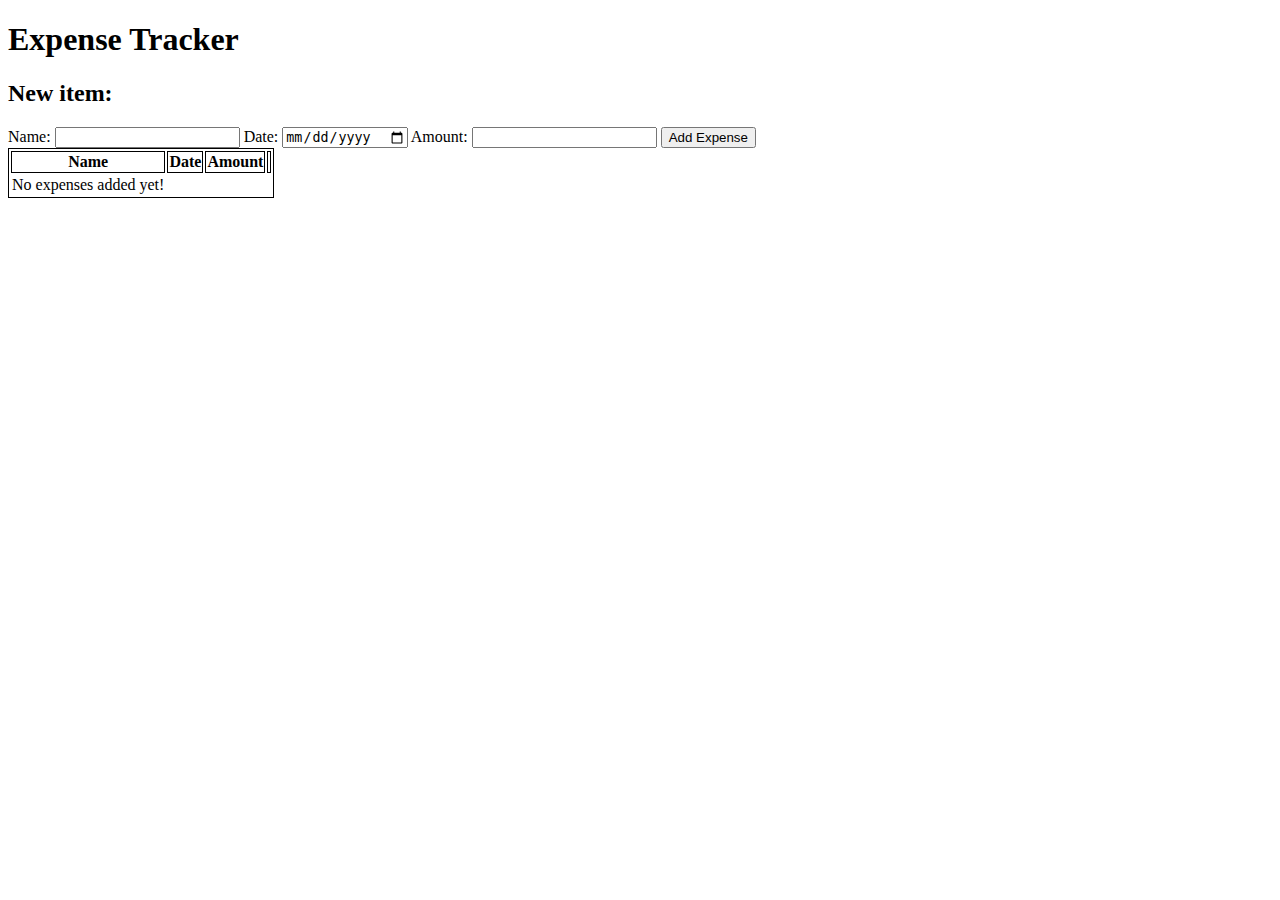
<file: Expense Track/index.html>
<!DOCTYPE html>
<html lang="en">
  <head>
    <meta charset="UTF-8" />
    <meta name="viewport" content="width=device-width, initial-scale=1.0" />
    <title>Document</title>
    <link rel="stylesheet" href="style.css" />
  </head>
  <body>
    <h1>Expense Tracker</h1>
    <h2>New item:</h2>
    <form>
      <label> Name:</label>
      <input id="naziv" type="text" />
      <label>Date:</label>
      <input id="datum" type="date" />
      <label>Amount:</label>
      <input id="svota" type="number" />
      <button>Add Expense</button>
    </form>
    <table>
      <tr>
        <th>Name</th>
        <th>Date</th>
        <th>Amount</th>
        <th></th>
      </tr>
      <tr id="del">
        <td>No expenses added yet!</td>
      </tr>
    </table>
    <script src="script.js"></script>
  </body>
</html>
</file>
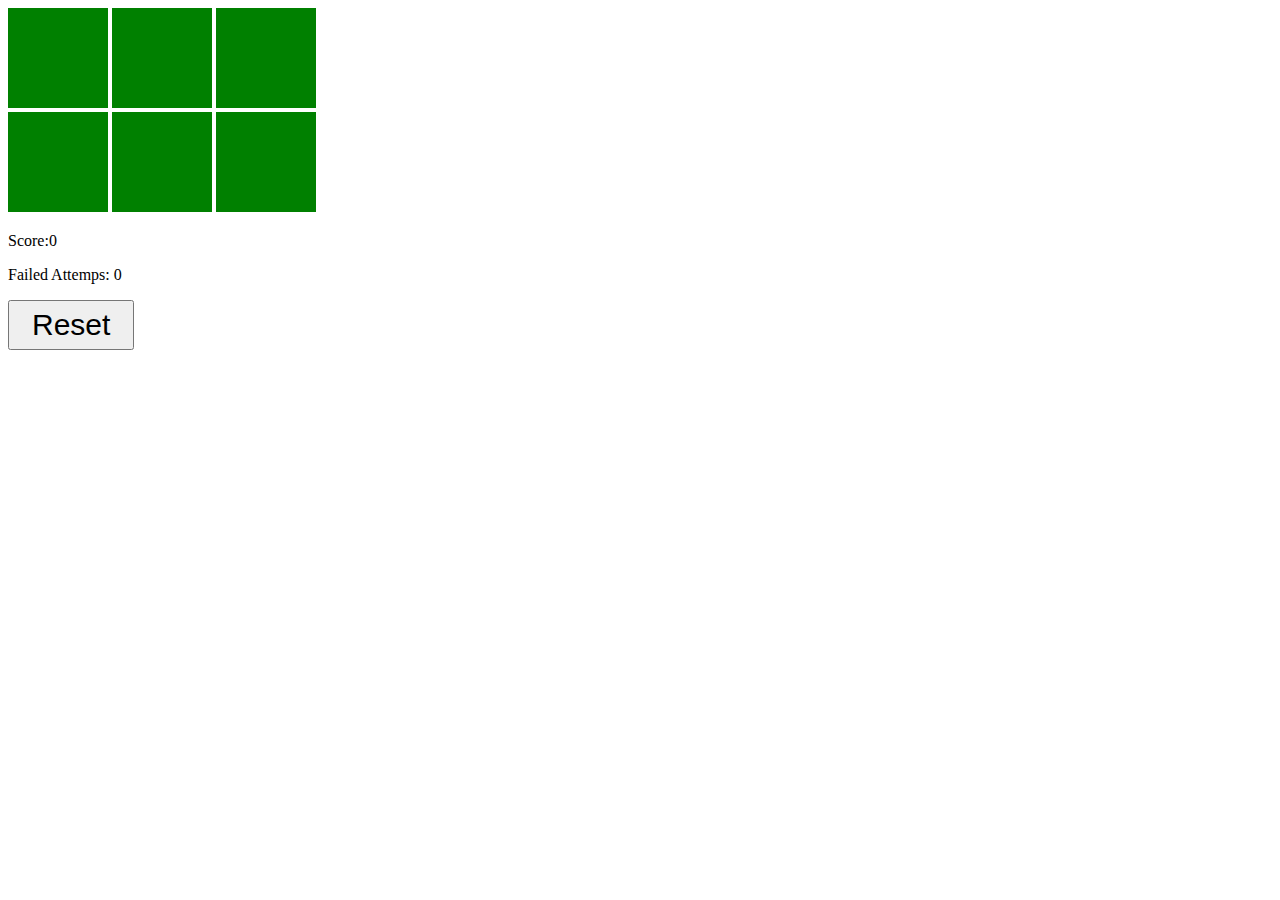
<file: Memory Card game/index.html>
<!DOCTYPE html>
<html lang="en">
  <head>
    <meta charset="UTF-8" />
    <meta name="viewport" content="width=device-width, initial-scale=1.0" />
    <title>Document</title>
    <link rel="stylesheet" href="style.css" />
  </head>
  <body>
    <div id="container">
      <div class="parts" id="prvi"></div>
      <div class="parts" id="drugi"></div>
      <div class="parts" id="treci"></div>
      <br />
      <div class="parts" id="cetvrti"></div>
      <div class="parts" id="peti"></div>
      <div class="parts" id="sesti"></div>
    </div>

    <p id="score">Score:0</p>
    <p id="fail">Failed Attemps: 0</p>
    <button id="reset">Reset</button>
    <script src="script.js"></script>
  </body>
</html>
</file>
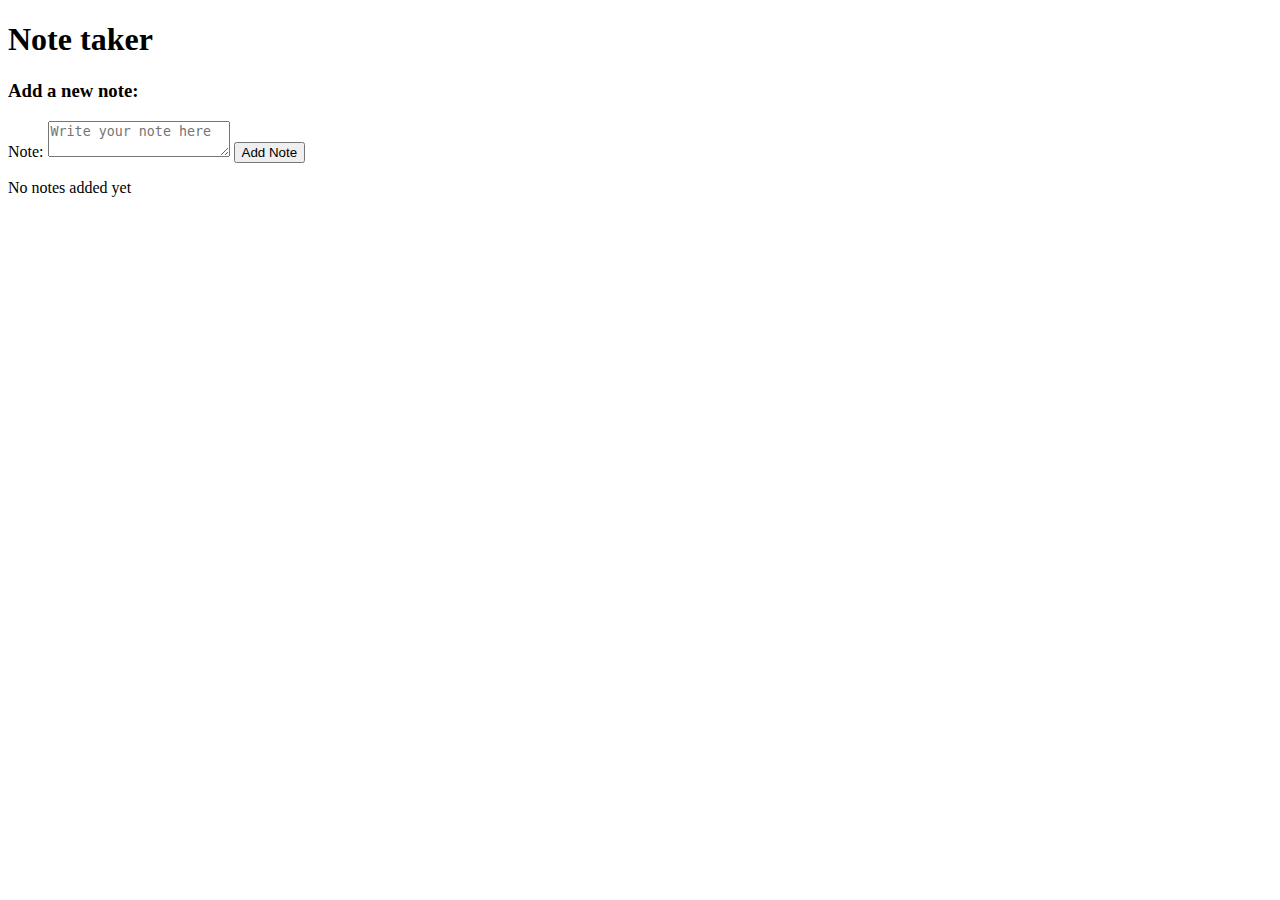
<file: Note Taker/index.html>
<!DOCTYPE html>
<html lang="en">
  <head>
    <meta charset="UTF-8" />
    <meta name="viewport" content="width=device-width, initial-scale=1.0" />
    <title>Document</title>
    <link rel="stylesheet" href="style.css" />
  </head>
  <body>
    <h1>Note taker</h1>
    <h3>Add a new note:</h3>
    Note: <textarea placeholder="Write your note here"></textarea>
    <button>Add Note</button>
    <div>
      <p>No notes added yet</p>
    </div>
    <div id="overlay"></div>

    <script src="script.js"></script>
  </body>
</html>
</file>
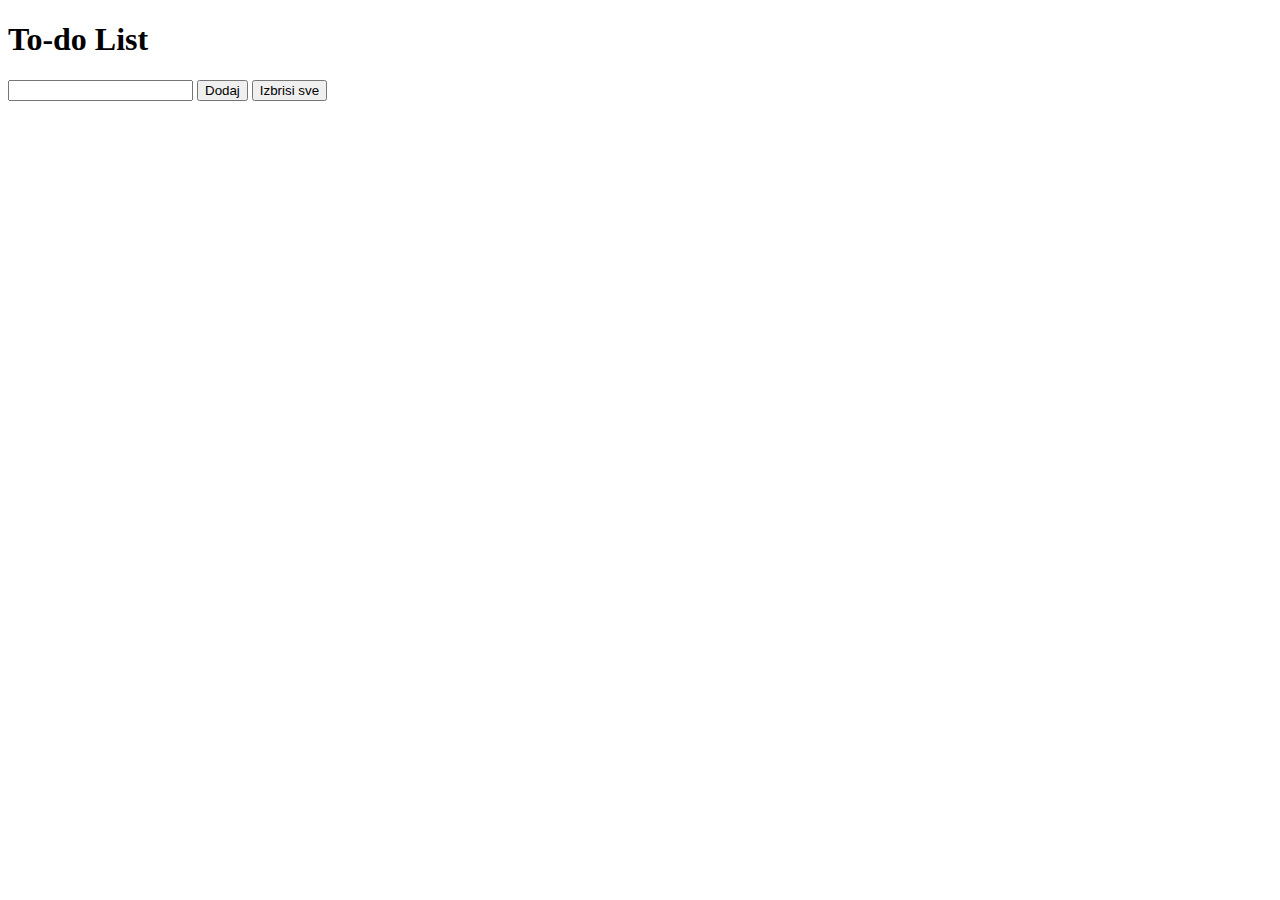
<file: to-do-list/index.html>
<!DOCTYPE html>
<html lang="en">
  <head>
    <meta charset="UTF-8" />
    <meta name="viewport" content="width=device-width, initial-scale=1.0" />
    <title>Document</title>
    <link rel="stylesheet" href="style.css" />
    <link
      rel="stylesheet"
      href="https://cdnjs.cloudflare.com/ajax/libs/font-awesome/4.7.0/css/font-awesome.min.css"
    />
  </head>
  <body>
    <form action="">
      <h1>To-do List</h1>
      <input id="tekst" type="text" />
      <button id="dodaj">Dodaj</button>
      <button id="izbrisiSve">Izbrisi sve</button>
    </form>
    <div id="lista"></div>

    <script src="script.js"></script>
  </body>
</html>
</file>
<file: Expense Track/style.css>
table,
tr,
th {
  border: solid 1px black;
}
</file>
<file: Note Taker/style.css>
.overlayScreen {
  background-color: green;
}
</file>
<file: to-do-list/style.css>
ul {
  list-style-type: none;
}
</file>
<file: Memory Card game/style.css>
.parts {
  background-color: green;
  display: inline-block;
  height: 100px;
  width: 100px;
}
img {
  height: 100px;
  width: 100px;
}
#reset {
  width: 10%;
  height: 50px;
  font-size: 30px;
}
</file>
